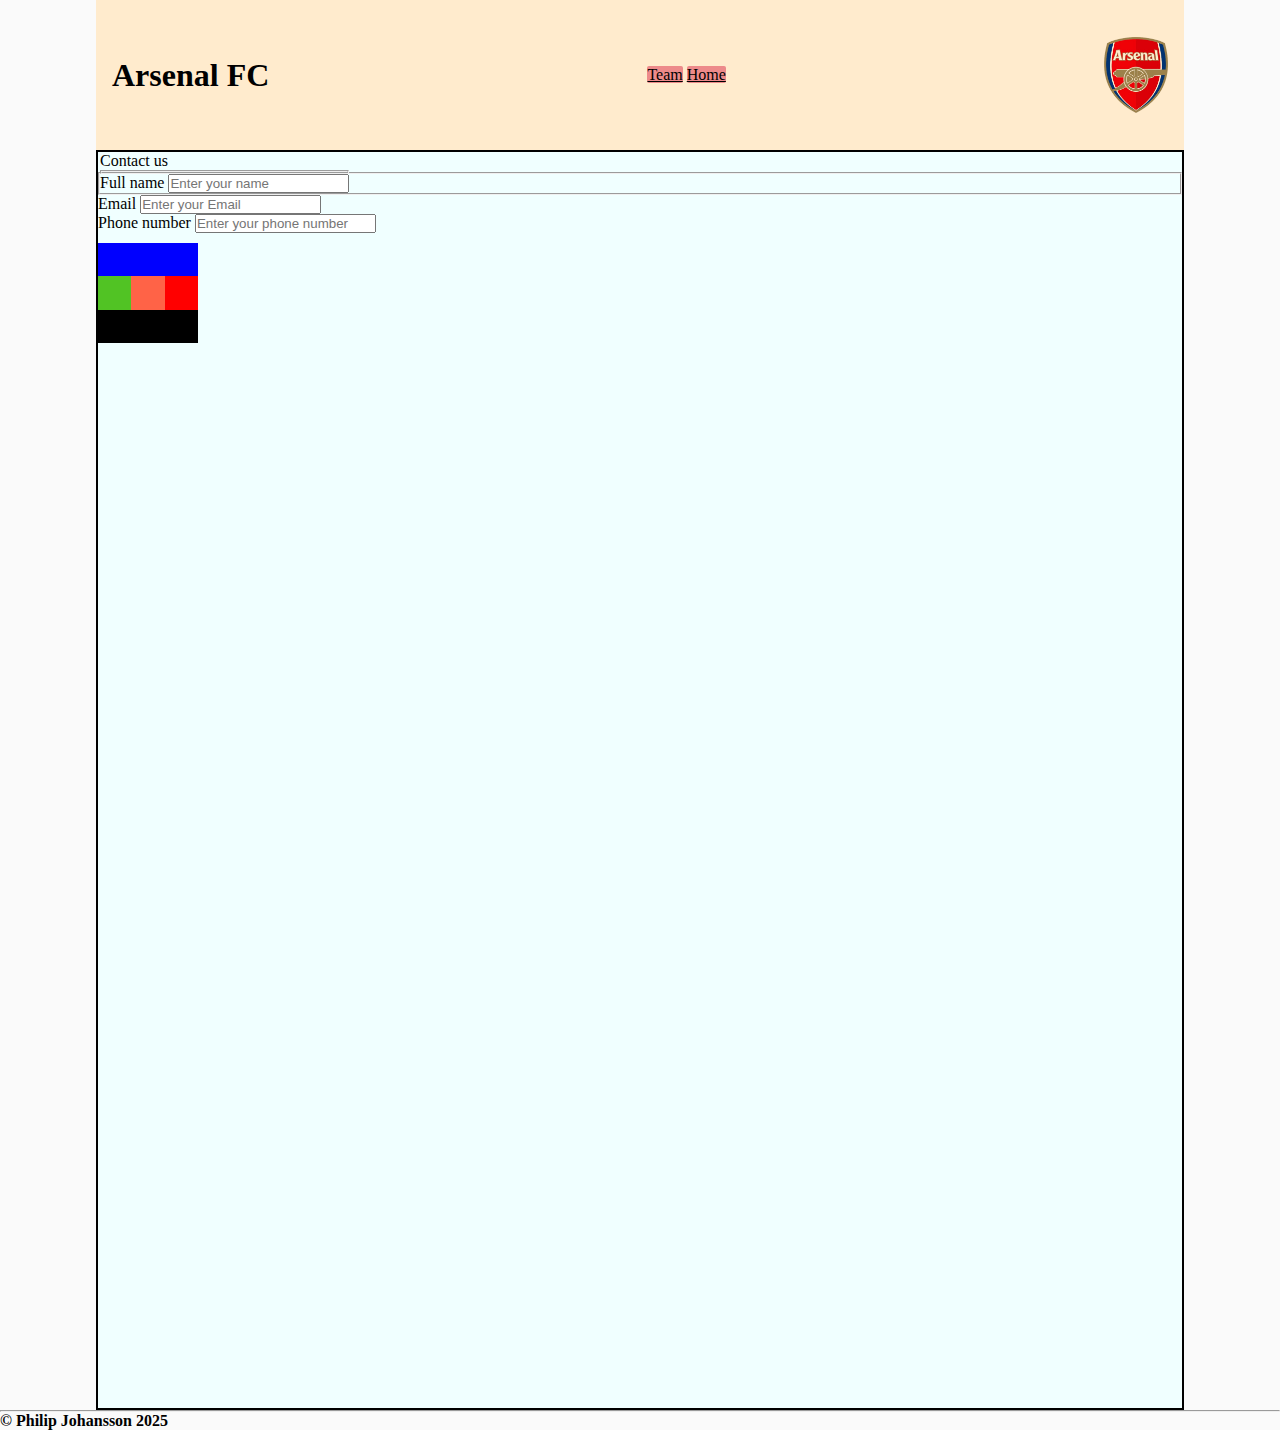
<file: arsenal/arsenal-web/contacts.html>
<!DOCTYPE html>
<html lang="en">
  <head>
    <meta charset="UTF-8" />
    <meta name="viewport" content="width=device-width, initial-scale=1.0" />
    <title>Contact us!</title>
    <link rel="stylesheet" href="styles/styles.css" />
    <meta name="desctiption" content="This is a websit abut arsenal">
    <link
    rel="icon"
    type="image/x-icon"
    href="assets/Arsenal_FC.svg-removebg-preview.png"
    <link rel="preconnect" href="https://fonts.googleapis.com">
    <link rel="preconnect" href="https://fonts.gstatic.com" crossorigin>
    <link href="https://fonts.googleapis.com/css2?family=Roboto:ital,wght@0,100..900;1,100..900&display=swap" rel="stylesheet">
  </head>
  <body>
        <header>
      <h1>Arsenal FC</h1>
      <nav class="">
        <a href="team.html">Team</a>
        <a href="index.html">Home</a>
      </nav>
      <img
        src="assets/Arsenal_FC.svg-removebg-preview.png"
        alt="Arsenals logo"
      />
    </header>
    <main>
      <section>
      <form action="#">
        <fieldset>
        <legend>Contact us
        <fieldset>
        </fieldset>
        <label for="name">Full name</label>
        <input type="text" id="name" placeholder="Enter your name" required />
      </fieldset>

        <label for="email">Email</label>
        <input
          type="email"
          id="email"
          placeholder="Enter your Email"
          required
        />
<br>
        <label for="tel">Phone number</label>
        <input
          type="tel"
          id="tel"
          placeholder="Enter your phone number"
          required
        />
        </legend>
        <div class="grid-contaner">
          <div class="up"></div>
          <div class="side1"></div>
          <div class="midel"></div>
          <div class="side2"></div>
          <div class="down"></div>
    </main>
        <hr>
    <footer><h4>&copy Philip Johansson 2025</h3></footer>
  </body>
</html>
</file>
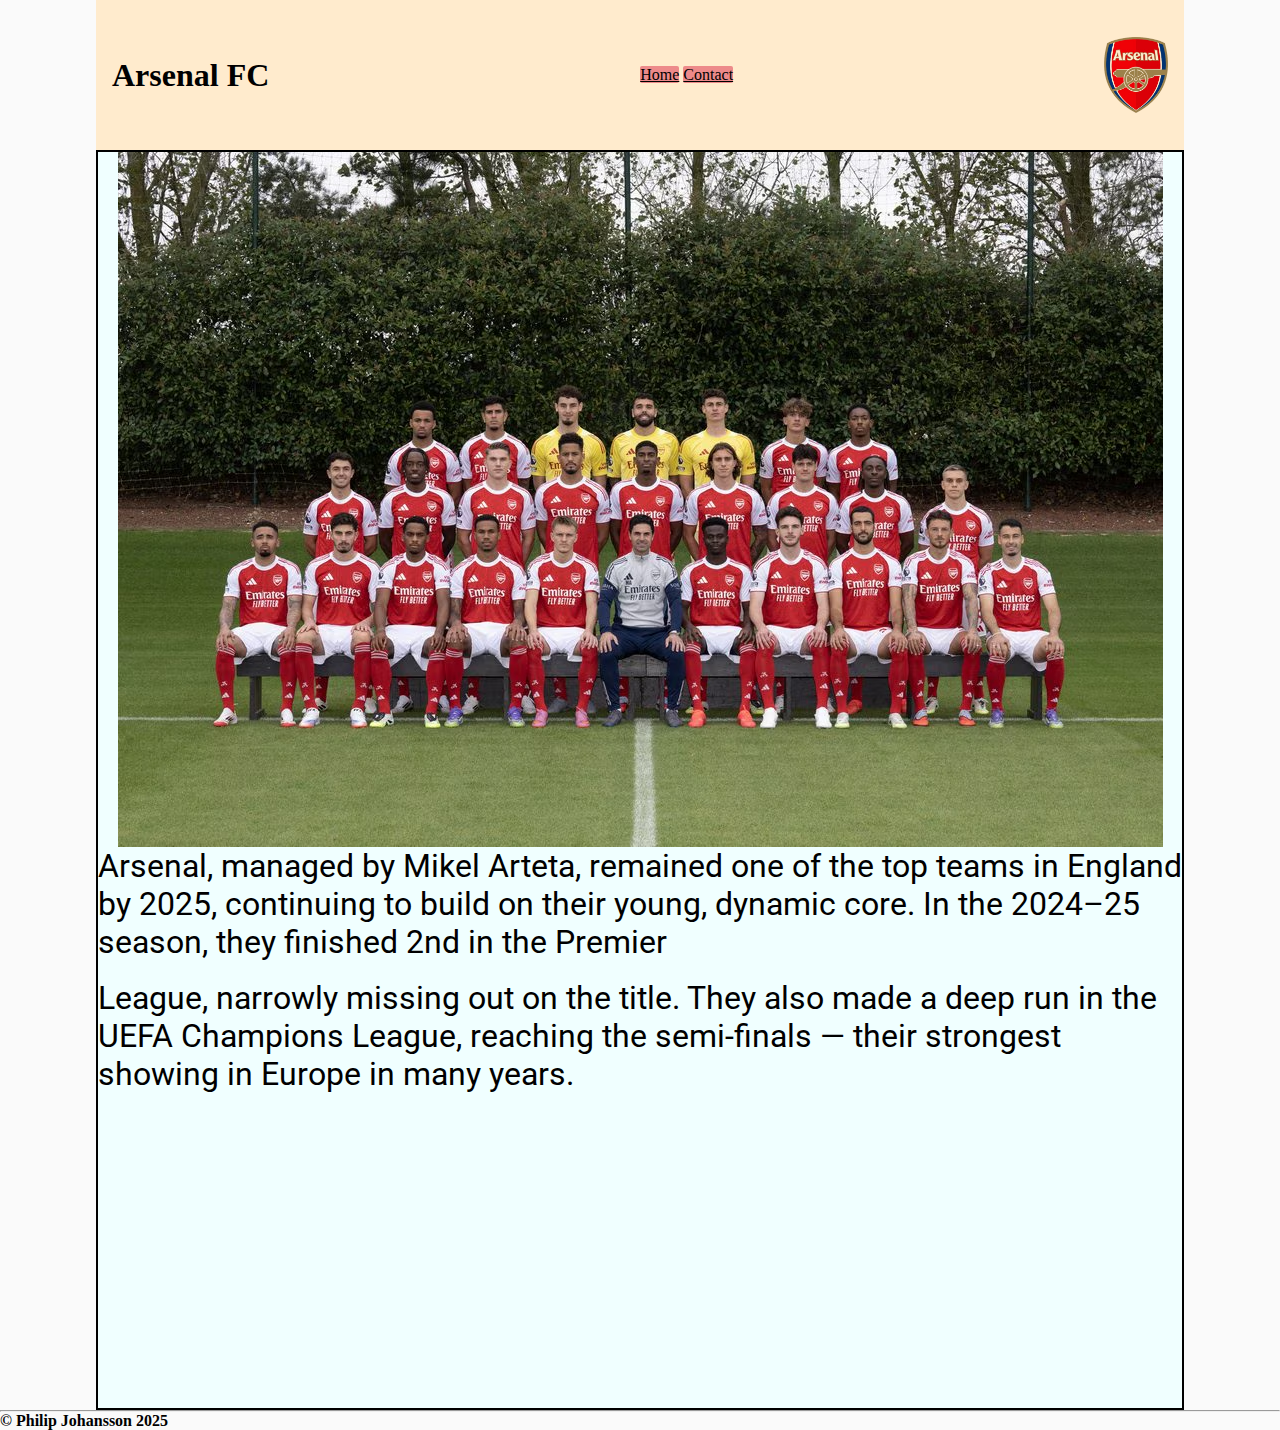
<file: arsenal/arsenal-web/team.html>
<!DOCTYPE html>
<html lang="en">
  <head>
    <meta charset="UTF-8" />
    <meta name="viewport" content="width=device-width, initial-scale=1.0" />
    <title>Team</title>
    <link rel="stylesheet" href="styles/styles.css" />
    <meta name="desctiption" content="This is a websit abut arsenal">
    <link
      rel="icon"
      type="image/x-icon"
      href="assets/Arsenal_FC.svg-removebg-preview.png"
      <link rel="preconnect" href="https://fonts.googleapis.com">
      <link rel="preconnect" href="https://fonts.gstatic.com" crossorigin>
      <link href="https://fonts.googleapis.com/css2?family=Roboto:ital,wght@0,100..900;1,100..900&display=swap" rel="stylesheet">
  </head>
  <body>
    <header>
      <h1>Arsenal FC</h1>
      <nav class="">
        <a href="index.html">Home</a>
        <a href="contacts.html">Contact</a>
      </nav>
      <img
        src="assets/Arsenal_FC.svg-removebg-preview.png"
        alt="Arsenals logo"
      />
    </header>
    <main>
      <section>
        <img src="assets/Arsenal Mens Squad 2025_26 (1)_jrfy84n7.avif" alt="Arsenals Squad 2025">
        <p>Arsenal, managed by Mikel Arteta, remained one of the top teams in England by 2025, continuing to build on their young, dynamic core. In the 2024–25 season, they finished 2nd in the Premier</p>
        <br>
        <p>League, narrowly missing out on the title. They also made a deep run in the UEFA Champions League, reaching the semi-finals — their strongest showing in Europe in many years.</p>
      
      </section>
    </main>
    <hr>
    <footer><h4>&copy Philip Johansson 2025</h3></footer>
  </body>
</html>
</file>
<file: arsenal/arsenal-web/styles/styles.css>
:root {
  --primary-color: #fafafa;
  --titel-color: #e02b2b;
  --btn-color: #ed8a8a;
  --text-color: #000;
}
* {
  margin: 0;
  padding: 0;
  box-sizing: border-box;
}

@import url("https://fonts.googleapis.com/css2?family=Roboto:ital,wght@0,100..900;1,100..900&display=swap");

html {
  font-size: 16px;
}

body {
  background-color: var(--primary-color);
}

h3 {
  color: var(--titel-color);
}

main {
  display: flex;
  flex-direction: column;
  align-items: center;
  max-width: 1200px;
  margin: 0 auto;
}

header {
  width: 100%;
  height: 150px;
  background-color: blanchedalmond;
  display: flex;
  justify-content: space-between;
  align-items: center;
  padding: 0 1em;
  margin: 0 auto;
}

header img {
  width: 4rem;
  max-width: 100%;
  display: block;
  object-fit: cover;
}

p {
  font-family: "Roboto", sans-serif;
  font-size: clamp(1rem, 2.5vw, 2rem);
}
section iframe {
  width: 300px;
  height: 300px;
}
map {
  width: 300px;
}

section {
  height: 100vh;
  width: 100vw;
  border: solid black 2px;
  background-color: azure;
  align-items: center;
}

section img {
  align-items: center;
}

#Home {
  height: fit-content;
}

section img {
  max-width: 100%;
  min-width: 85%;
  object-fit: cover;
  margin-top: 1em;
  display: flex;
  margin: auto;
}

a {
  color: #000000;
  font-size: 16px;
  background-color: var(--btn-color);
  border-radius: 2px;
}

a:hover {
  color: blue;
}

/* this is just to show I know how to use grids but i did not have a good idea for them in my prodjekt :D  */
.grid-contaner {
  height: 100px;
  width: 100px;
  display: grid;
  grid-template-areas:
    "up up up"
    "side1 midel side2"
    "down down down";
  grid-template-columns: 1fr 1fr 1fr;
  grid-template-rows: 1fr 1fr 1fr;
  margin-top: 10px;
}

.up {
  background-color: blue;
  grid-area: up;
}

.side1 {
  background-color: rgb(81, 195, 36);
  grid-area: side1;
}

.side2 {
  background-color: rgb(255, 0, 0);
  grid-area: side2;
}

.midel {
  background-color: tomato;
  grid-area: midel;
}

.down {
  background-color: rgb(0, 0, 0);
  grid-area: down;
}

@media (min-width: 1000px) {
  section {
    width: 85vw;
    height: 140vh;
  }
  header {
    width: 85vw;
  }
}
@media (prefers-color-scheme: dark) {
  :root {
    --primary-color: #000;
    --text-color: var(--primary-color);
  }
}
@media (prefers-reduced-motion: reduce) {
  * {
    animation: none !important;
    transform: none !important;
  }
}
</file>
